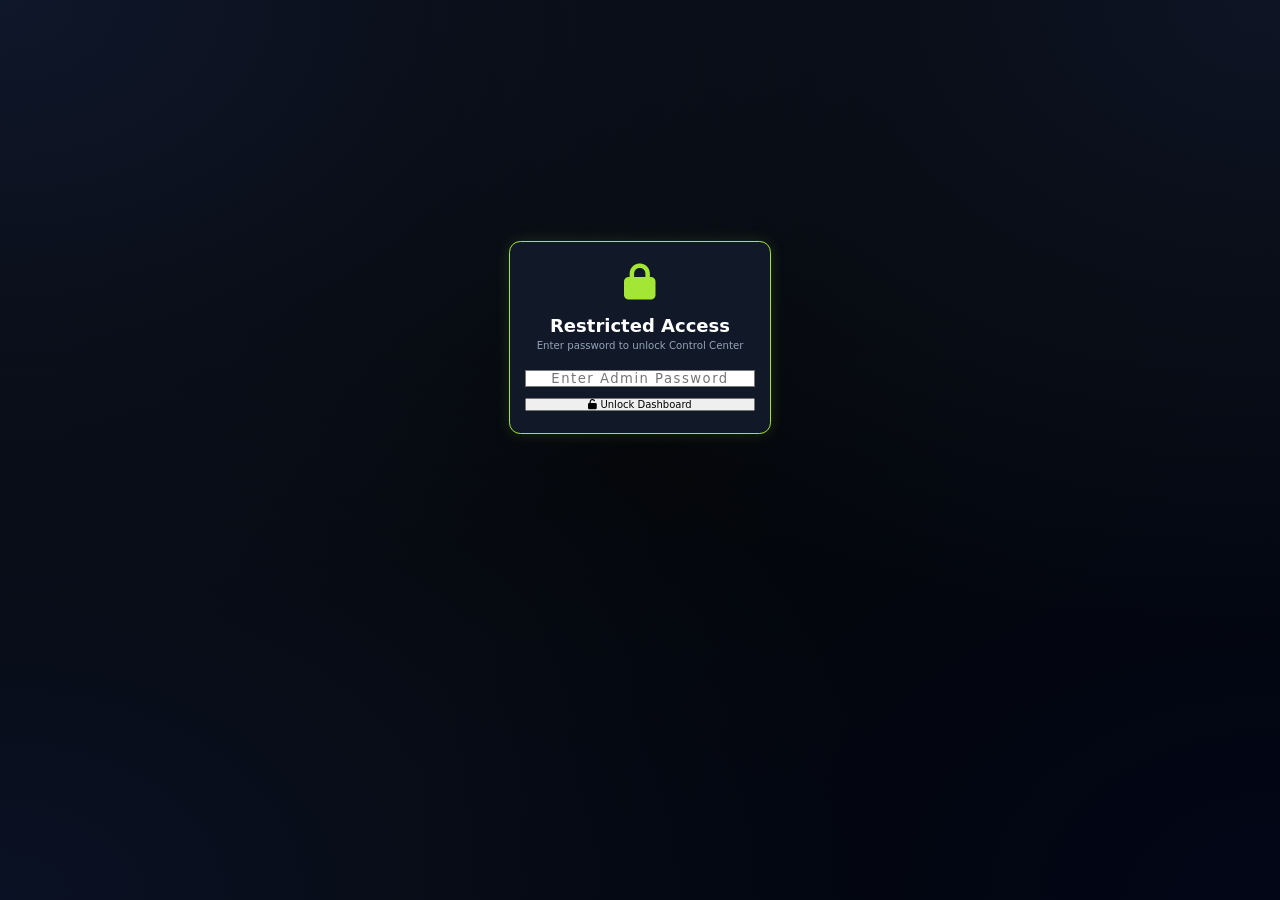
<file: templates/login.html>
<!DOCTYPE html>
<html lang="en">
<head>
    <meta charset="UTF-8">
    <meta name="viewport" content="width=device-width, initial-scale=1.0">
    <title>Admin Login - HCL</title>
    <link rel="stylesheet" href="/static/style.css">
    <link rel="stylesheet" href="https://cdnjs.cloudflare.com/ajax/libs/font-awesome/6.4.0/css/all.min.css">
    <style>
        body { 
            display: flex; 
            justify-content: center; 
            align-items: center; 
            height: 100vh; 
            background-color: #05070A; 
            padding: 20px;
        }
        .login-card {
            background: #111827; 
            border: 1px solid var(--neon-green); 
            border-radius: 15px; 
            padding: 30px 20px; 
            width: 100%; 
            max-width: 350px; 
            text-align: center;
            box-shadow: 0 0 20px rgba(163, 230, 53, 0.15);
        }
    </style>
</head>
<body>

    <div class="login-card">
        <i class="fa-solid fa-lock" style="font-size: 3rem; color: var(--neon-green); margin-bottom: 20px;"></i>
        <h2 style="color: white; margin-bottom: 5px;">Restricted Access</h2>
        <p style="color: var(--text-muted); margin-bottom: 25px; font-size: 0.85rem;">Enter password to unlock Control Center</p>
        
        <form action="/api/login" method="POST" style="display: flex; flex-direction: column; gap: 15px;">
            <input type="password" name="password" placeholder="Enter Admin Password" class="admin-input" style="text-align: center; font-size: 1.1rem; letter-spacing: 2px;" required>
            <button type="submit" class="btn-save"><i class="fa-solid fa-unlock"></i> Unlock Dashboard</button>
        </form>

        <script>
            if(window.location.search.includes('error=1')) {
                document.write('<p style="color: #EF4444; margin-top: 15px; font-weight: bold; animation: shake 0.5s;">Incorrect Password!</p>');
            }
        </script>
    </div>

</body>
</html>
</file>
<file: static/style.css>
:root {
    --bg-base: #050505;
    --neon-green: #A3E635;
    --neon-blue: #3B82F6;
    --text-light: #F8FAFC;
    --text-muted: #94A3B8;
    --red-live: #EF4444;
    --glass-bg: rgba(15, 23, 42, 0.4);
    --glass-border: rgba(255, 255, 255, 0.08);
    --glass-glow: rgba(163, 230, 53, 0.15);
}

* { margin: 0; padding: 0; box-sizing: border-box; font-family: 'Segoe UI', system-ui, sans-serif; -webkit-tap-highlight-color: transparent; }

html { zoom: 0.75; touch-action: manipulation; }

/* 🌌 Premium Moving Mesh Background */
body { 
    background-color: var(--bg-base);
    background-image: 
        radial-gradient(at 0% 0%, rgba(15, 23, 42, 1) 0px, transparent 50%),
        radial-gradient(at 100% 0%, rgba(15, 23, 42, 0.8) 0px, transparent 50%),
        radial-gradient(at 100% 100%, rgba(2, 6, 23, 1) 0px, transparent 50%),
        radial-gradient(at 0% 100%, rgba(30, 58, 138, 0.2) 0px, transparent 50%);
    background-attachment: fixed;
    color: var(--text-light); 
    padding-bottom: 100px; 
    overflow-x: hidden;
}

/* Header & Instagram Icon */
.top-header { display: flex; justify-content: space-between; align-items: center; padding: 20px; }
.logo h2 { font-size: 1.4rem; font-weight: 900; font-style: italic; letter-spacing: 1px; background: linear-gradient(to right, #fff, var(--text-muted)); -webkit-background-clip: text; -webkit-text-fill-color: transparent; }
.logo span { color: var(--neon-green); font-size: 0.85rem; letter-spacing: 2px; -webkit-text-fill-color: var(--neon-green); text-shadow: 0 0 10px rgba(163,230,53,0.4); }

.insta-btn {
    font-size: 1.8rem;
    background: linear-gradient(45deg, #f09433 0%, #e6683c 25%, #dc2743 50%, #cc2366 75%, #bc1888 100%);
    -webkit-background-clip: text;
    -webkit-text-fill-color: transparent;
    text-decoration: none;
    transition: 0.3s;
    filter: drop-shadow(0 0 8px rgba(220, 39, 67, 0.5));
}
.insta-btn:active { transform: scale(0.9); }

/* --- SLIDING SIDEBAR MENU --- */
.sidebar-overlay {
    position: fixed; top: 0; left: 0; width: 100%; height: 100%;
    background: rgba(0,0,0,0.6); backdrop-filter: blur(5px); -webkit-backdrop-filter: blur(5px);
    z-index: 10000; display: none; opacity: 0; transition: 0.3s;
}
.sidebar {
    position: fixed; top: 0; left: -320px; width: 300px; height: 100%;
    background: rgba(10, 15, 25, 0.9); backdrop-filter: blur(25px); -webkit-backdrop-filter: blur(25px);
    border-right: 1px solid rgba(255,255,255,0.1);
    z-index: 10001; transition: 0.4s cubic-bezier(0.175, 0.885, 0.32, 1.1);
    box-shadow: 15px 0 30px rgba(0,0,0,0.7);
    padding: 30px 25px; display: flex; flex-direction: column;
}
.sidebar.open { left: 0; }
.sidebar-overlay.open { display: block; opacity: 1; }

.sidebar-header { display: flex; justify-content: space-between; align-items: center; margin-bottom: 40px; }
.sidebar-header h2 { font-style: italic; font-weight: 900; font-size: 1.6rem; color: white; letter-spacing: 1px; }
.sidebar-header h2 span { color: var(--neon-green); }
.sidebar-header i { font-size: 2rem; color: var(--text-muted); cursor: pointer; transition: 0.2s; }
.sidebar-header i:active { transform: scale(0.8); color: var(--red-live); }

.sidebar-links { list-style: none; display: flex; flex-direction: column; gap: 25px; }
.sidebar-links li a { text-decoration: none; color: var(--text-light); font-size: 1.1rem; font-weight: 800; display: flex; align-items: center; gap: 18px; transition: 0.2s; }
.sidebar-links li a i { font-size: 1.4rem; color: var(--neon-green); width: 30px; text-align: center; }
.sidebar-links li a:active { color: var(--neon-green); transform: translateX(10px); }
.sidebar-links hr { border: none; border-top: 1px dashed rgba(255,255,255,0.15); margin: 10px 0; }

/* 💎 Hyper-Glass Cards */
.card, .pro-card { 
    background: var(--glass-bg); backdrop-filter: blur(24px); -webkit-backdrop-filter: blur(24px);
    border: 1px solid var(--glass-border); border-top: 1px solid rgba(255, 255, 255, 0.15); border-left: 1px solid rgba(255, 255, 255, 0.1);
    border-radius: 30px; margin: 0 15px 25px 15px; padding: 25px; 
    box-shadow: 0 20px 40px rgba(0, 0, 0, 0.5), inset 0 0 0 1px rgba(255,255,255,0.05);
}

.card-header { display: flex; justify-content: space-between; align-items: center; margin-bottom: 25px; font-size: 0.85rem; font-weight: 800; letter-spacing: 1.5px; color: var(--text-muted); }
.live-badge { background: rgba(239, 68, 68, 0.15); border: 1px solid rgba(239, 68, 68, 0.5); color: #FCA5A5; padding: 6px 14px; border-radius: 12px; display: flex; align-items: center; gap: 8px; text-shadow: 0 0 10px rgba(239,68,68,0.5); box-shadow: 0 0 20px rgba(239,68,68,0.2); font-weight: 900;}
.dot-blink { width: 8px; height: 8px; background: #FCA5A5; border-radius: 50%; animation: blink 1.5s ease-in-out infinite; box-shadow: 0 0 10px #FCA5A5;}
@keyframes blink { 0%, 100% { opacity: 1; transform: scale(1); } 50% { opacity: 0.4; transform: scale(0.8); } }

/* Scoreboard Layout */
.scoreboard { display: flex; justify-content: space-between; align-items: flex-start; text-align: center; }
.team { width: 40%; display: flex; flex-direction: column; align-items: center;}
.team-logo { 
    width: 70px; height: 70px; margin-bottom: 12px; border-radius: 22px; display: flex; align-items: center; justify-content: center; 
    font-weight: 900; font-size: 1.4rem; color: white; background: linear-gradient(135deg, rgba(255,255,255,0.1), rgba(255,255,255,0.02));
    border: 1px solid rgba(255, 255, 255, 0.2); box-shadow: 0 10px 20px rgba(0,0,0,0.4), inset 0 2px 15px rgba(255,255,255,0.1); transition: all 0.4s ease;
}

h1[id^="score-"] { font-size: 3.2rem; line-height: 1; margin: 8px 0; font-weight: 900; letter-spacing: -1px; }
.overs { color: var(--text-light); font-weight: 700; opacity: 0.9; font-size: 1rem; background: rgba(255,255,255,0.1); padding: 4px 12px; border-radius: 12px;}
.vs-badge { background: rgba(15, 23, 42, 0.8); border: 1px solid rgba(255,255,255,0.15); padding: 10px 16px; border-radius: 20px; font-size: 0.85rem; font-weight: 900; margin-top: 35px; box-shadow: 0 10px 20px rgba(0,0,0,0.5); color: var(--text-muted);}

/* Timeline & Footer */
#equation-box { background: linear-gradient(90deg, rgba(163,230,53,0.05), rgba(163,230,53,0.15), rgba(163,230,53,0.05)); border: 1px solid rgba(163,230,53,0.3); color: var(--neon-green); text-align: center; padding: 16px; border-radius: 16px; margin-top: 25px; font-size: 1rem; font-weight: 800; text-transform: uppercase; letter-spacing: 1px; box-shadow: 0 0 20px rgba(163,230,53,0.1);}
.recent-overs { display: flex; align-items: center; justify-content: center; gap: 15px; margin-top: 25px; padding-top: 25px; border-top: 1px dashed rgba(255,255,255,0.1); }
.ball-timeline { display: flex; gap: 8px; }
.ball-circle { width: 32px; height: 32px; border-radius: 50%; display: flex; align-items: center; justify-content: center; font-size: 0.85rem; font-weight: 900; background: rgba(255,255,255,0.05); border: 1px solid rgba(255,255,255,0.1); box-shadow: inset 0 2px 5px rgba(255,255,255,0.1), 0 4px 10px rgba(0,0,0,0.3);}
.ball-w { background: linear-gradient(135deg, #EF4444, #991B1B); border-color: #F87171; color: white; box-shadow: 0 0 15px rgba(239,68,68,0.4); }
.ball-bound { background: linear-gradient(135deg, var(--neon-green), #65A30D); color: black; border-color: white; box-shadow: 0 0 15px rgba(163,230,53,0.4);}

.match-footer-horizontal { display: flex; justify-content: space-between; align-items: flex-start; border-top: 1px dashed rgba(255,255,255,0.1); padding-top: 20px; margin-top: 25px; }
.footer-item { display: flex; flex-direction: column; align-items: center; text-align: center; width: 32%; gap: 10px; font-size: 0.8rem; color: var(--text-muted); font-weight: 600;}
.footer-item i { font-size: 1.6rem; color: var(--text-light); background: rgba(255,255,255,0.05); padding: 12px; border-radius: 16px; border: 1px solid rgba(255,255,255,0.1); transition: 0.3s;}

/* Tables */
.points-table { width: 100%; border-collapse: collapse; font-size: 0.9rem; text-align: center; }
.points-table th { color: var(--text-muted); padding-bottom: 15px; border-bottom: 1px solid rgba(255,255,255,0.1); font-weight: 800; letter-spacing: 1px;}
.points-table td { padding: 16px 0; border-bottom: 1px solid rgba(255,255,255,0.05); font-weight: 600;}

/* 📱 MODERN FLOATING PILL NAVIGATION */
.bottom-nav { 
    position: fixed; bottom: 25px; left: 5%; width: 90%; 
    background: rgba(15, 23, 42, 0.75); backdrop-filter: blur(30px); -webkit-backdrop-filter: blur(30px); 
    border: 1px solid rgba(255,255,255,0.15); border-top: 1px solid rgba(255,255,255,0.3);
    display: flex; justify-content: space-around; align-items: center;
    padding: 15px 10px; border-radius: 40px; z-index: 1000; box-shadow: 0 20px 40px rgba(0,0,0,0.8); 
}
.bottom-nav a { color: var(--text-muted); text-decoration: none; font-size: 0.75rem; font-weight: 800; display: flex; flex-direction: column; align-items: center; gap: 6px; transition: 0.4s cubic-bezier(0.175, 0.885, 0.32, 1.275); position: relative;}
.bottom-nav a i { font-size: 1.5rem; transition: 0.4s; }
.bottom-nav a.active { color: var(--neon-green); transform: translateY(-8px); }
.bottom-nav a.active i { text-shadow: 0 0 15px var(--neon-green); }

/* Tabs */
.tab-content { display: none; }
.active-tab { display: block; animation: tabEnter 0.5s cubic-bezier(0.16, 1, 0.3, 1) forwards; }
@keyframes tabEnter { from { opacity: 0; transform: translateY(20px) scale(0.98); } to { opacity: 1; transform: translateY(0) scale(1); } }

/* Action Popups */
.action-anim { position: fixed; top: 50%; left: 50%; transform: translate(-50%, -50%) scale(0); font-size: 6rem; font-weight: 900; text-transform: uppercase; text-shadow: 0 0 50px rgba(0,0,0,1); z-index: 9999; opacity: 0; pointer-events: none; font-style: italic; letter-spacing: -2px;}
.anim-active { animation: smashIn 2s cubic-bezier(0.175, 0.885, 0.32, 1.275) forwards; }
@keyframes smashIn { 0% { transform: translate(-50%, -50%) scale(0) rotate(-15deg); opacity: 0; } 15% { transform: translate(-50%, -50%) scale(1.3) rotate(5deg); opacity: 1; filter: brightness(1.5);} 85% { transform: translate(-50%, -50%) scale(1) rotate(0deg); opacity: 1; filter: brightness(1);} 100% { transform: translate(-50%, -50%) scale(0.5); opacity: 0; } }
</file>
